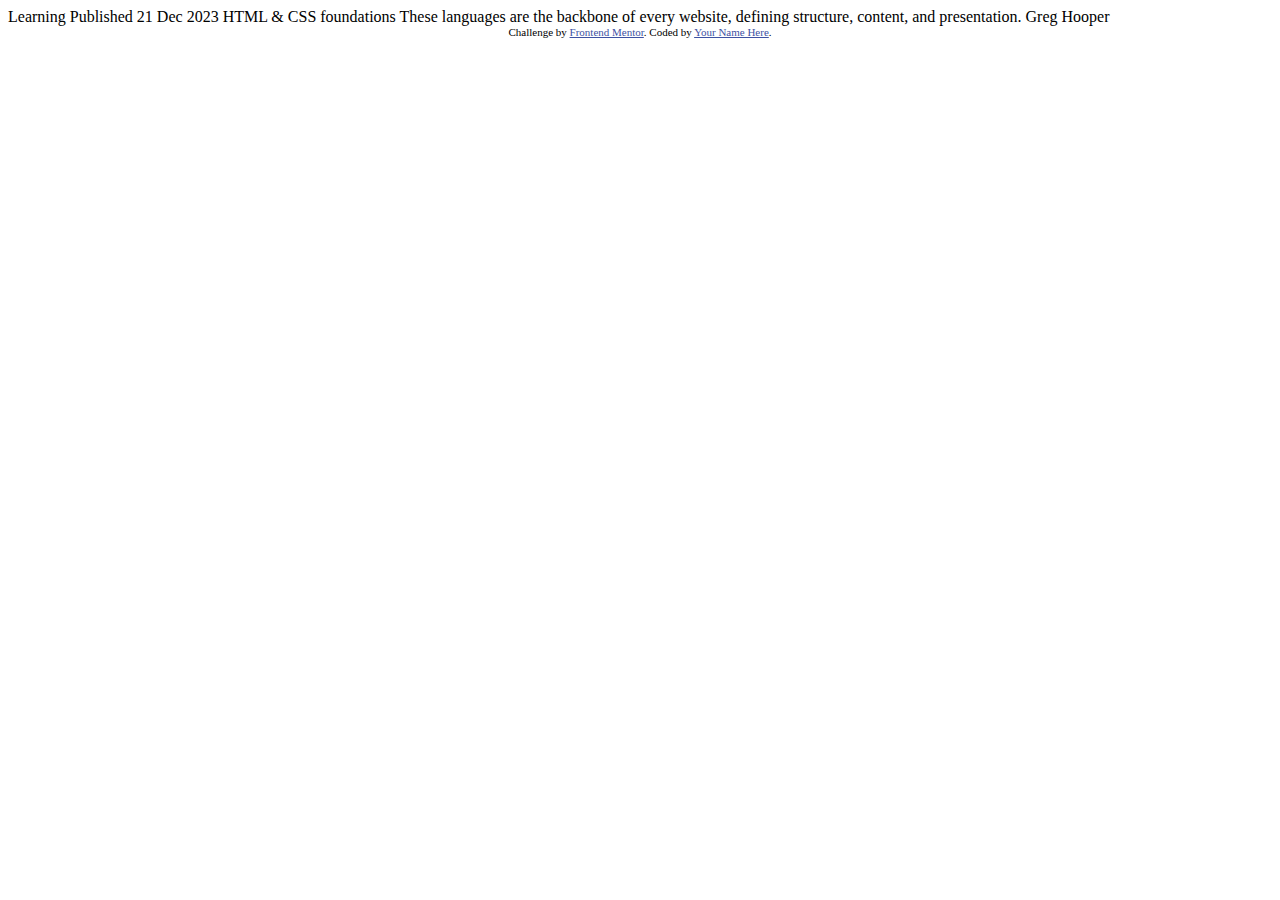
<file: BLOCK-PREVIEW-CARD/blog-preview-card-main/index.html>
<!DOCTYPE html>
<html lang="en">
<head>
  <meta charset="UTF-8">
  <meta name="viewport" content="width=device-width, initial-scale=1.0"> <!-- displays site properly based on user's device -->

  <link rel="icon" type="image/png" sizes="32x32" href="./assets/images/favicon-32x32.png">
  
  <title>Frontend Mentor | Blog preview card</title>

  <!-- Feel free to remove these styles or customise in your own stylesheet 👍 -->
  <style>
    .attribution { font-size: 11px; text-align: center; }
    .attribution a { color: hsl(228, 45%, 44%); }
  </style>
</head>
<body>

  Learning

  Published 21 Dec 2023

  HTML & CSS foundations

  These languages are the backbone of every website, defining structure, content, and presentation.

  Greg Hooper
  
  <div class="attribution">
    Challenge by <a href="https://www.frontendmentor.io?ref=challenge" target="_blank">Frontend Mentor</a>. 
    Coded by <a href="#">Your Name Here</a>.
  </div>
</body>
</html>
</file>
